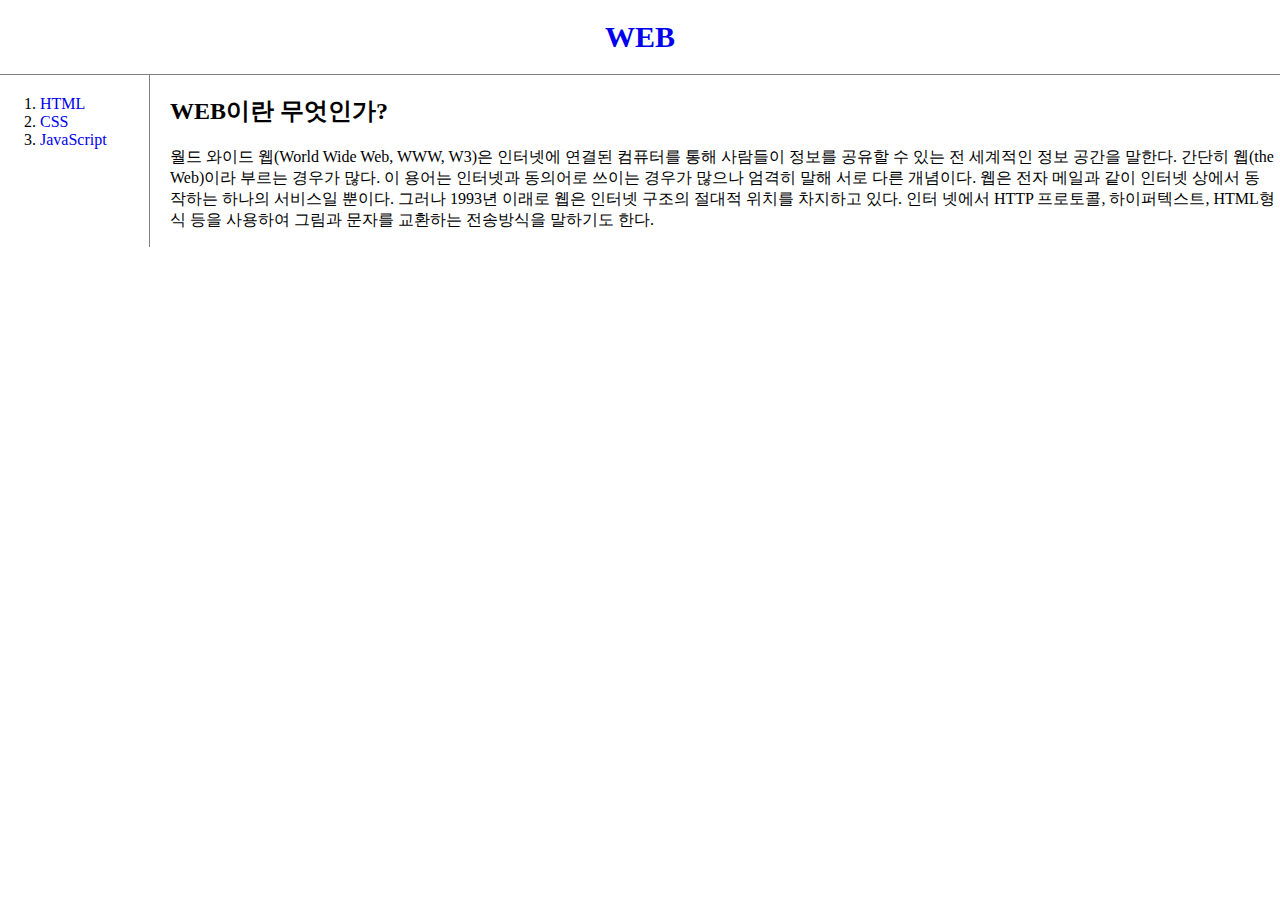
<file: index.html>
<!DOCTYPE HTML>
<html>
  <head>
    <title>WEB1 - Welcome</title>
    <meta charset="utf-8">
    <link rel="stylesheet" href="style.css">
  </head>

  <body>
    <h1><a href="index.html">WEB</a></h1>
    <div id="grid">
      <div id="col1">
        <ol>
          <li><a href="1.html">HTML</a></li>
          <li><a href="2.html">CSS</a></li>
          <li><a href="3.html">JavaScript</a></li>
        </ol>
      </div>

      <div id="article">
        <h2>WEB이란 무엇인가?</h2>

        <p>월드 와이드 웹(World Wide Web, WWW, W3)은 인터넷에 연결된 컴퓨터를 통해 사람들이 정보를 공유할
          수 있는 전 세계적인 정보 공간을 말한다. 간단히 웹(the Web)이라 부르는 경우가 많다. 이 용어는 인터넷과
           동의어로 쓰이는 경우가 많으나 엄격히 말해 서로 다른 개념이다. 웹은 전자 메일과 같이 인터넷 상에서 동
           작하는 하나의 서비스일 뿐이다. 그러나 1993년 이래로 웹은 인터넷 구조의 절대적 위치를 차지하고 있다. 인터
           넷에서 HTTP 프로토콜, 하이퍼텍스트, HTML형식 등을 사용하여 그림과 문자를 교환하는 전송방식을 말하기도 한다.</p>
     </div>
   </div>
  </body>
</html>
</file>
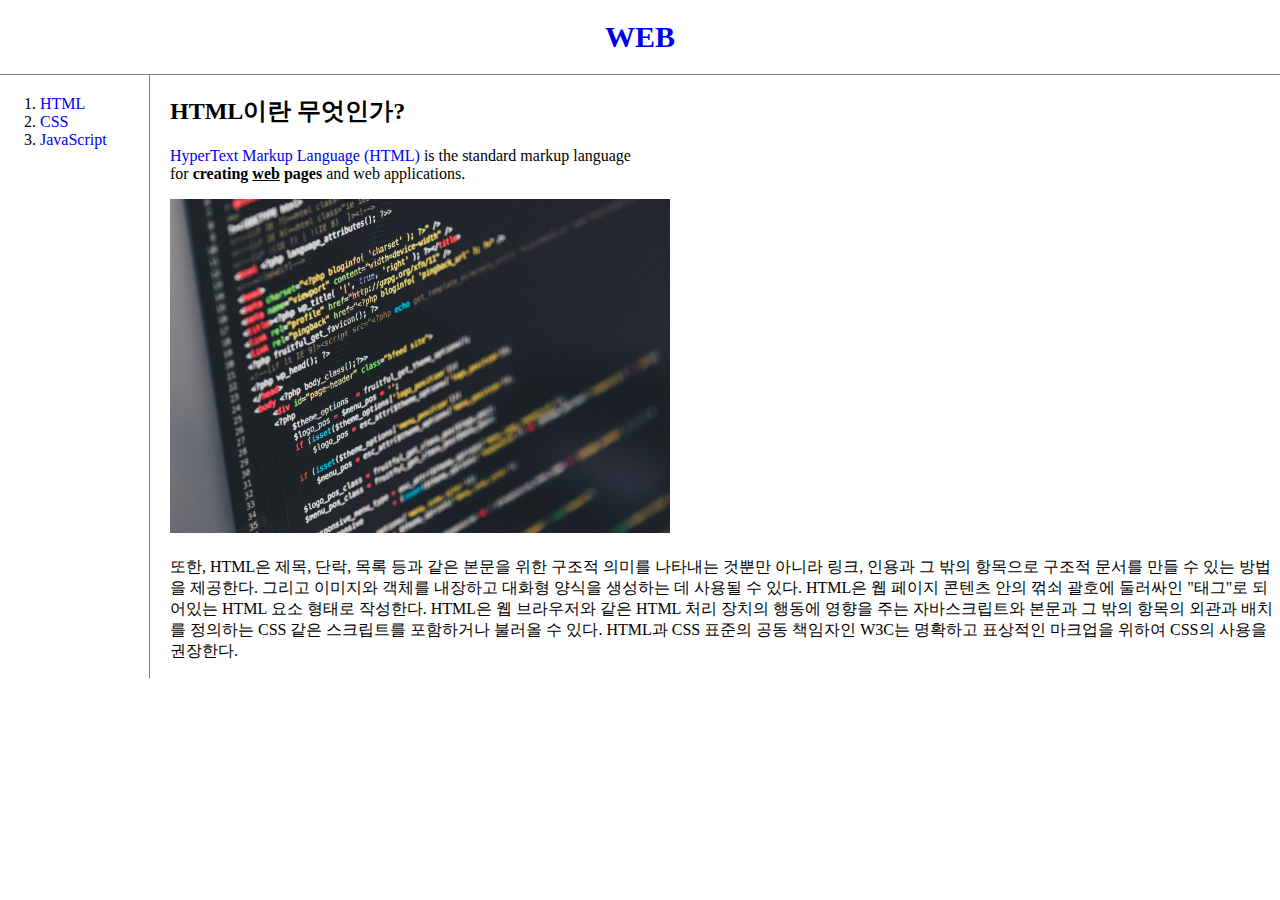
<file: 1.html>
<!DOCTYPE HTML>
<html>
  <head>
    <title>WEB1 - HTML</title>
    <meta charset="utf-8">
    <link rel="stylesheet" href="style.css">
  </head>

  <body>
    <h1><a href="index.html">WEB</a></h1>
    <div id="grid">
      <div id="col1">
        <ol>
          <li><a href="1.html">HTML</a></li>
          <li><a href="2.html">CSS</a></li>
          <li><a href="3.html">JavaScript</a></li>
        </ol>
      </div>
    <div id="article">
      <h2>HTML이란 무엇인가?</h2>

      <p><a href="https://www.w3.org/TR/html5/" target="_blank" title="HTML5 specification">HyperText Markup Language (HTML)</a> is the standard markup language <br>
      <!-- html은 줄바꿈에 영향을 주지 않음 -->
      for <strong>creating <u>web</u> pages</strong> and web applications. </p>
      <img src="photo1.jpg" width="500px">
      <p style="margin-top:20px;">또한, HTML은 제목, 단락, 목록 등과 같은 본문을
      <!-- css를 이용해서 html의 margin이라는 속성을 쓰는 것 -->
      위한 구조적 의미를 나타내는 것뿐만 아니라 링크, 인용과 그 밖의 항목으로 구조적 문서를 만들 수 있는 방법을 제공한다.
      그리고 이미지와 객체를 내장하고 대화형 양식을 생성하는 데 사용될 수 있다. HTML은 웹 페이지 콘텐츠 안의 꺾쇠 괄호에
      둘러싸인 "태그"로 되어있는 HTML 요소 형태로 작성한다. HTML은 웹 브라우저와 같은 HTML 처리 장치의 행동에 영향을 주는
      자바스크립트와 본문과 그 밖의 항목의 외관과 배치를 정의하는 CSS 같은 스크립트를 포함하거나 불러올 수 있다.
      HTML과 CSS 표준의 공동 책임자인 W3C는 명확하고 표상적인 마크업을 위하여 CSS의 사용을 권장한다.</p>
        </div>
    </div>
  </body>
</html>

<!-- 1. html파일 생성 및 깃허브 연동하기 : 현재 '1'이라는 이름의 html파일을 만들었고,
아래와 같이 그냥 텍스트를 입력하면 페이지에 글씨가 써짐(hello world)-->
<!-- html은 웹페이지, 웹페이지가 여러개 모인 것이 웹사이트, 웹 사이트는 웹 브라우저에서 연다. -->
<!-- hello world -->

<!-- 6. 기본 문법과 태그 -->
<!-- 1.텍스트를 브라우저에 표시하기 -->
<!-- tag : html의 문법 // 열린태그와 닫힌태그로 구분하는데 답힌태그는 /를 붙인다.-->

<!-- 7.혁명적인 변화 -->
<!-- <<h1>W3C</h1>
<<h1>This is heading 1</h1>
<<h2>This is heading 2</h2>
<<h3>This is heading 3</h3> -->
<!-- h는 html에서 제목을 나타내는 태그임 -->

<!-- 12. 부모 자식과 목록 -->
<!-- 태그 중에 하나의 태그가 하나의 태그를 포함하고 있는 경우가 있음. <A><B></B></A> 이런 경우, A태그를 부모 태그 B태그를 자식태그라고 한다.
그 중에 부모가 있는 곳에 항상 자식태그가 있는 태그가 몇가지 있음. 그중 하나가 목차-->
<!-- 목차 만들기 -->
<!-- ul이 부모태그, li가 자식태그. li태그는 어디서부터 어디가지가 연관된 항목인지 구분하기 위한 부모태그가 필요함.
그러므로 li태그는 반드시 부모태그가 필요하고, li태크는 반드시 자식 태그가 필요함. -->
<!-- ul => ol로 변경해줌 : 번호를 저절로 매겨줌
공통적으로 들어가는 l은 list의 의미(o는 ordered, u는 unordered) -->
<!-- 조금 응용하면 테이블만들기도 가능(테이블 만들기도 ) -->
<!-- <table>
  <tr>
    <td>head</td>
    <td>98.1%</td>
  </tr>
  <tr>
    <td>body</td>
    <td>97.9%</td>
  </tr>
  <tr>
    <td>html</td>
    <td>97.9%</td>
  </tr>
</table> -->

<!-- 13. 문서의 구조와 슈퍼스타들
1. title : 웹 페이지의 제목을 함.
2. meta : 웹 브라우저에게  이 웹 페이지를 어떤 방식으로 열라고 지시할 때 사용(ex UTF-8)
3. head : 본문의 제목이 무엇인지 설명
4. body : 본문을 묶는 태그
5. html : 최고위층 태그. head랑 body를 감쌀 수 있음.(html태그 위에 관용적으로 이 문서에는 HTML이 담겨있다는 뜻에서 <!DOCTYPE HTML>을 적음
-->

<!-- 14. HTML 태그의 제왕
<a> : 링크를 의미하는 태그, 링크를 걸고싶은 곳에 <a>로 감사주면 됨. -> href : hyper text의 h에 reference를 붙여서 참조 사이트를 알려줄 수 있음.
링크 : HTML의 hyper text가 바로 링크를 의미함. -> 링크를 이용해서 웹페이지와 웹페이지를 연결해줌
만약 링크를 새탭에서 열리게 만들고 싶으면 <a>에서 속성을 바꿔주면 됨. -> target속성을 추가하여 target="_blank"
클릭전에 툴팁처럼 무엇인가를 알려주고 싶으면, title 추가 -->

<!-- 15. 웹 사이트 완성 -->
</file>
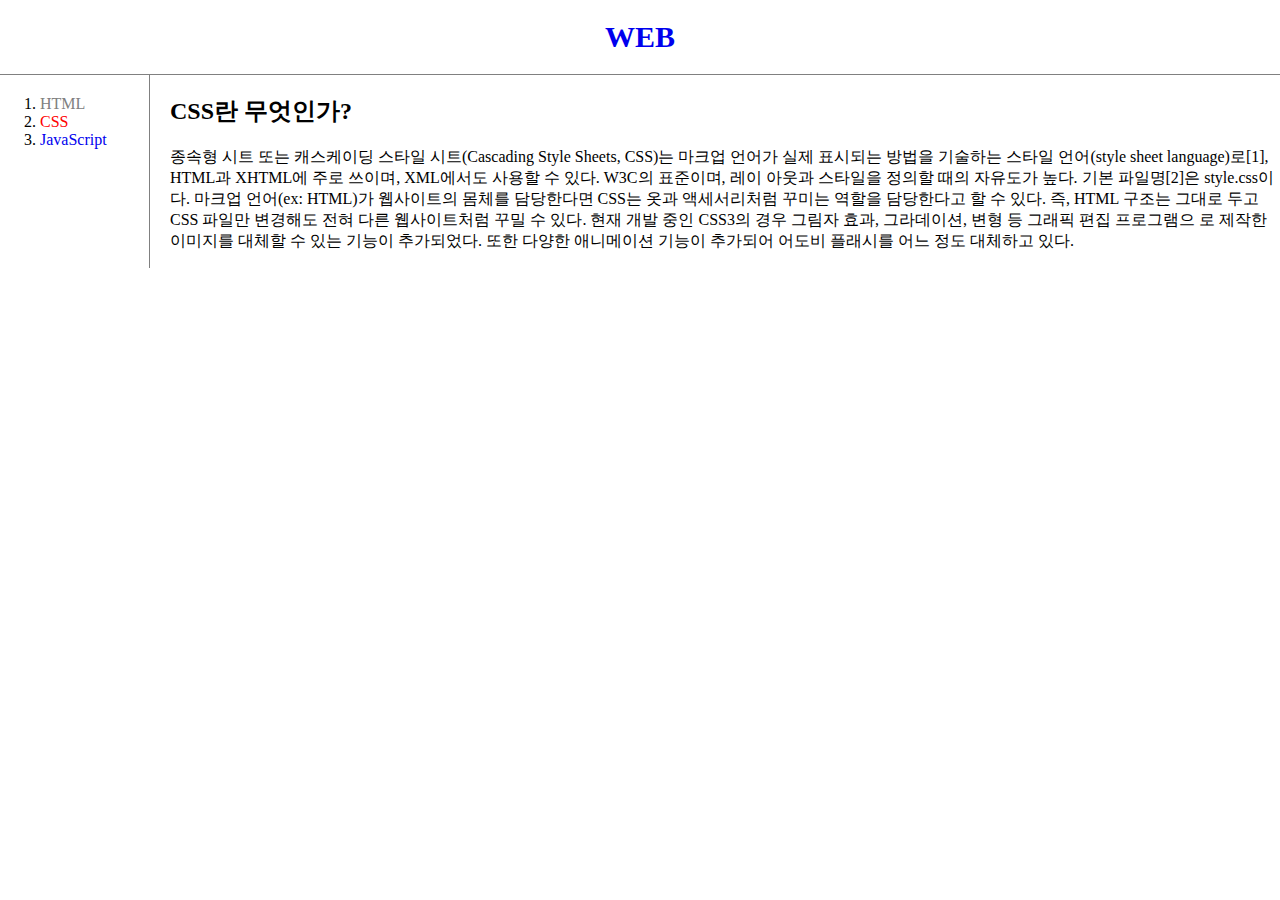
<file: 2.html>
<!DOCTYPE HTML>
<html>
  <head>
    <title>WEB1 - CSS</title>
    <meta charset="utf-8">
    <!-- link태그는 이 웹페이지가 어던 CSS파일과 연결돼 있는지 알려주는 것. -->
    <link rel="stylesheet" href="style.css">
    <!-- <style>
    /* 여기 안은 CSS */
    /* a 태그에 대해서 라는 뜻의 a  : 선택자 (selector)*/
      body {
        margin:0;
      }
      a {
        /* declaration : 선언을 한다. */
        /* color : 속성(Property) , black : value */
        color: black;
        text-decoration: none;
        /* 링크에 밑줄 없애기  */
      }
      h1 {
        font-size: 30px;
        text-align: center;
        border-bottom: 1px solid gray;
        margin:0;
        padding:20px;
        /* padding-bottom: 20px; */
      }
      #grid ol {
        /* border-right: 1px solid gray; */
        width:100px;
        margin:0;
        /* padding:20px; */
        padding-left: 40px;
        padding-top: 20px;
      }
      #active {
        color: red;
      }
      .saw {
        color: gray;
      }
      #grid {
        display: grid;
        grid-template-columns: 150px 1fr;
      }
      #article {
        padding-left: 20px;
      }
      #col1 {
        border-right: 1px solid gray;
      }
      /* margin은 서로 겹친다.
      h2 {
        margin: 0;
      } */
      @media (max-width: 800px) {
        #grid {
          display: block;
          /* display: grid;
          grid-template-columns: auto;
          grid-template-rows: 1fr 3fr;
          간단하게 block처리도 되지만 아예 그리드 구조를 바꿔도 가능  */
        }
        #col1 {
          border: 0px;
        }
      }

    </style> -->

  </head>

  <body>
    <h1><a href="index.html">WEB</a></h1>
    <div id="grid">
      <div id="col1">
        <ol>
          <li><a href="1.html" class="saw">HTML</a></li>
          <li><a href="2.html" class="saw"  id="active">CSS</a></li>
          <li><a href="3.html">JavaScript</a></li>
        </ol>
      </div>

    <!-- <h1><a href="index.html"><font color="red"> WEB</font></a></h1>
    <ol>
      <li><a href="1.html"><font color="red">HTML</font></a></li>
      <li><a href="2.html"><font color="red">CSS</font></a></li>
      <li><a href="3.html"><font color="red">JavaScript</font></a></li>
    </ol> -->

      <div id="article">
        <h2>CSS란 무엇인가?</h2>

        <p>종속형 시트 또는 캐스케이딩 스타일 시트(Cascading Style Sheets, CSS)는 마크업 언어가 실제 표시되는 방법을 기술하는
          스타일 언어(style sheet language)로[1], HTML과 XHTML에 주로 쓰이며, XML에서도 사용할 수 있다. W3C의 표준이며, 레이
          아웃과 스타일을 정의할 때의 자유도가 높다. 기본 파일명[2]은 style.css이다. 마크업 언어(ex: HTML)가 웹사이트의 몸체를
          담당한다면 CSS는 옷과 액세서리처럼 꾸미는 역할을 담당한다고 할 수 있다. 즉, HTML 구조는 그대로 두고 CSS 파일만 변경해도
          전혀 다른 웹사이트처럼 꾸밀 수 있다. 현재 개발 중인 CSS3의 경우 그림자 효과, 그라데이션, 변형 등 그래픽 편집 프로그램으
          로 제작한 이미지를 대체할 수 있는 기능이 추가되었다. 또한 다양한 애니메이션 기능이 추가되어 어도비 플래시를 어느 정도 대체하고 있다.</p>
      </div>
    </div>
  </body>
</html>


<!-- CSS 3장
CSS : 웹 페이지를 디자인하는 것으로, HTML을 이용해서 디자인하는 것보다 폭발적인 효과를 낼 수 있음.
+ 위 코드를 보면 다지인과 관련된 코드는 모두 style태그 안에 갇혀있음. 이 말은 즉, HTML은 너무나도 중요하기 때문에 HTML은 정보 전달에만 전념할 수 있도록
HTML에게서 디자인에 대한 기능을 빼앗아 온 것이 바로 CSS.

<style> </style> : 웹브라우저는 기본적으로 코드를 HTML이라고 판단. 따라서 HTML언어로 CSS코드를 사용할테니 CSS 문법에 따라 해석하라고 말해야함.
그 중 하나가 바로 <style>. 이것은 HTML문법이면선 style 태크의 안쪽 내용은 CSS로 처리하라는 의미를 지님.  -->

<!-- CSS 4장+5장 기본 문법 & 혁명적 변화
CSS를 사용하기 위해서는 CSS가 어디부터 어디까지 인지 알려줘야 함. -> 태그와 속성(태그 안에 속성을 이용)을 이용한다.
a태그 안에 style 이란 속성을 이용해서 구현 : 속성의 값을 CSS문법에 따라 해석.->style속성은 HTML속성으로 반드시 값으로 CSS효과가 들어온다고 약속돼 있음.
<style> 태그는 누구에게 지정할지 설명할 수 없기 때문에 (대상) { }과 같은 코드가 더 필요함.
-> 이러한 코드를 누구에게 효과를 줄지 선택한다는 의미로 selector라고 부름.
text-decoration : 텍스트를 꾸미는 장시긍ㄹ 넣는 속성. none이면 모든 텍스트 꾸미기가 사라짐.
 -->

 <!-- 7장 CSS 선택자의 기본
태그 내에 클래스 속성을 만들어서 그 클래스인 태그만 디자인이 가능하다.
다만 앞에 . 을 붙여줘야 그 class값으로 찾을 수 있다. ex) .saw .active
클래스라고 하는 속성의 값은 여러 개의 값이 올 수 있고, 띄어쓰기로 구분함.
이렇게 여러 개의 선택자를 통해 하나의 태그를 공동으로 제어할 수 있다는 말 : <a>태그는 두 개의 클래스에 영향을 받음
하지만 style태그 안에서 선언되는 순서에 따라 적용되는 것이 달라짐. saw가 먼저 선언되었기 때문에, css가 빨간색이 됨.
그래서 우선순위를 두는데 바로 ID선택자. (#을 앞에 붙임)
영향력 : ID선택자 > class선택자 > 태그선택
id선택자는 우선순위가 높은 대신 단 한번만 쓰는 것을 권장함.   -->
</file>
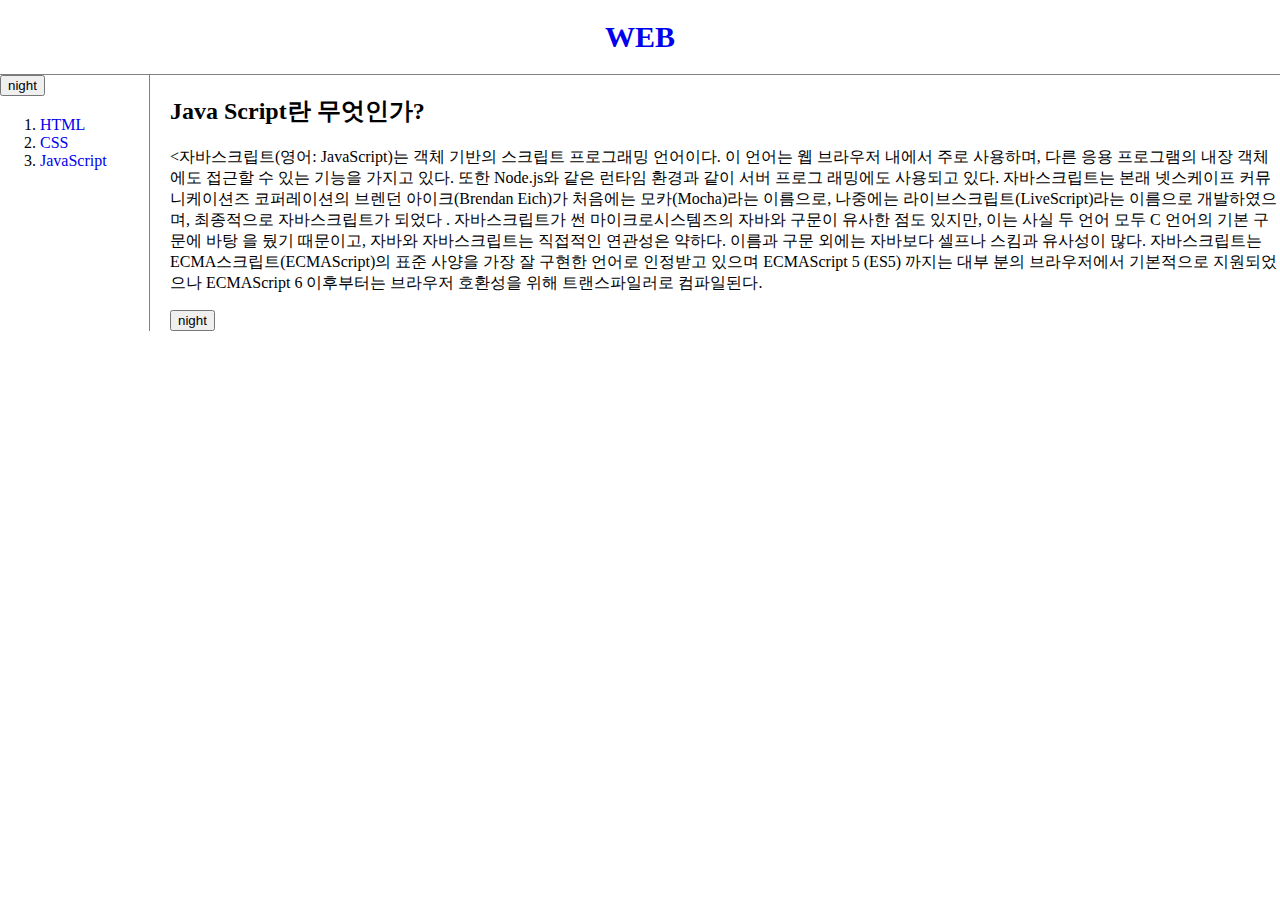
<file: 3.html>
<!DOCTYPE HTML>
<html>
  <head>
    <title>WEB1 - JS</title>
    <meta charset="utf-8">
    <link rel="stylesheet" href="style.css">
    <script>
      //객체에 소속된 변수를 프로퍼티라고 하고, 객체에 소속된 함수를 메서드라고 한다.
      var Body = {
        // "target" : document.querySelector('body'),
        setBackgroundColor : function(color) {
          document.querySelector('body').style.backgroundColor=color;
        },
        setColor : function(color) {
          document.querySelector('body').style.color=color;
        }
      }
      var Links = {
        setColor : function(value) {
          // var:변수 중복선언 허용(에러발생 X) , 함수레벨 스코프, 변수 hoisting
          //let : 변수 중복 선언 금지, 블록레벨 스코프, 변수 hoisting이 발생하지 않는 것처럼 동작
          let arr = document.querySelectorAll('a');
          var index = 0;
          while(index<arr.length) {
            if (value === 'night') {
              arr[index].style.color = 'powderblue';
            }
            else {
              arr[index].style.color = 'blue';
            }
            index = index+1;
          }
        }
      }
      function dayNightHandler(self, btnId) {
        var target = document.querySelector('body');
        // 이벤트 안에서 this는 이벤트가 소속된 태그를 가리키도록 약속됨.
        //따라서 함수안에서는 this대신 self를, 함수를 사용하는 곳에서는 this를 이용해야함.
         if(self.value === 'night') {
           Body.setBackgroundColor('black');
           Body.setColor('white');
           // target.style.backgroundColor='black';
           // target.style.color='white';
           // setColor(self.value);
           Links.setColor(self.value);
           self.value = 'day';
           document.querySelector(btnId).value = 'day';
           // let arr = document.querySelectorAll('a');
           // var index=0;
           // while (index<arr.length) {
           //   arr[index].style.color='powderblue';
           //   index = index+1;
           // }
         }
         else {
           Body.setBackgroundColor('white');
           Body.setColor('black');
           // target.style.backgroundColor='white';
           // target.style.color='black';
           Links.setColor(self.value);
           // setColor(self.value);
           self.value = 'night';
           document.querySelector(btnId).value = 'night';
         }
      }
    </script>
  </head>

  <body>
    <h1><a href="index.html">WEB</a></h1>
    <div id="grid">
      <div id="col1">
        <!-- <input type="button" value="day" onclick="
          document.querySelector('body').style.backgroundColor='white';
          document.querySelector('body').style.color='black';
        "> -->
        <input id="btn1" type="button" value="night" onclick="
          dayNightHandler(this, '#btn2');
        ">
        <ol>
          <li><a href="1.html">HTML</a></li>
          <li><a href="2.html">CSS</a></li>
          <li><a href="3.html">JavaScript</a></li>
        </ol>
      </div>

      <div id="article">
        <h2>Java Script란 무엇인가?</h2>

        <p>&lt;자바스크립트(영어: JavaScript)는 객체 기반의 스크립트 프로그래밍 언어이다. 이 언어는 웹 브라우저 내에서 주로 사용하며,
          다른 응용 프로그램의 내장 객체에도 접근할 수 있는 기능을 가지고 있다. 또한 Node.js와 같은 런타임 환경과 같이 서버 프로그
          래밍에도 사용되고 있다. 자바스크립트는 본래 넷스케이프 커뮤니케이션즈 코퍼레이션의 브렌던 아이크(Brendan Eich)가 처음에는
           모카(Mocha)라는 이름으로, 나중에는 라이브스크립트(LiveScript)라는 이름으로 개발하였으며, 최종적으로 자바스크립트가 되었다
           . 자바스크립트가 썬 마이크로시스템즈의 자바와 구문이 유사한 점도 있지만, 이는 사실 두 언어 모두 C 언어의 기본 구문에 바탕
           을 뒀기 때문이고, 자바와 자바스크립트는 직접적인 연관성은 약하다. 이름과 구문 외에는 자바보다 셀프나 스킴과 유사성이 많다.
           자바스크립트는 ECMA스크립트(ECMAScript)의 표준 사양을 가장 잘 구현한 언어로 인정받고 있으며 ECMAScript 5 (ES5) 까지는 대부
           분의 브라우저에서 기본적으로 지원되었으나 ECMAScript 6 이후부터는 브라우저 호환성을 위해 트랜스파일러로 컴파일된다.</p>
           <input id="btn2" type="button" value="night" onclick="
             dayNightHandler(this, '#btn1');
           ">
       </div>
     </div>
  </body>
</html>

<!-- JS : 제어할 태그 선택하기
배경색을 바꾸기 위해서는 body태그를 선택해야함. -->

<!-- 조건문 : 조건에 따라 다른 순서의 기능들이 실행되게 하는 것
day와 night의 버튼이 두개인 것을 하나의 버튼으로 만들고 싶다. : 두가지 상태를 가지는 스위치
boolean
1. === : 왼쪽과 오른쪽의 값이 같은지 판단
2. 문자열로 <를 출력하기 위해서는 &lt;(less than 이라는 뜻)로 적어야함 -->

<!-- 변수를 설정해주고, this를 이용해서 중복을 줄여준다. -->

<!-- js의 array는 java에서 list라고 생각하면 될거 같음.
js array를 만들 때, var 변수명 = [1,2]이런 식으로 만들고/ push를 통해 추가할 수 있으며, -->
</file>
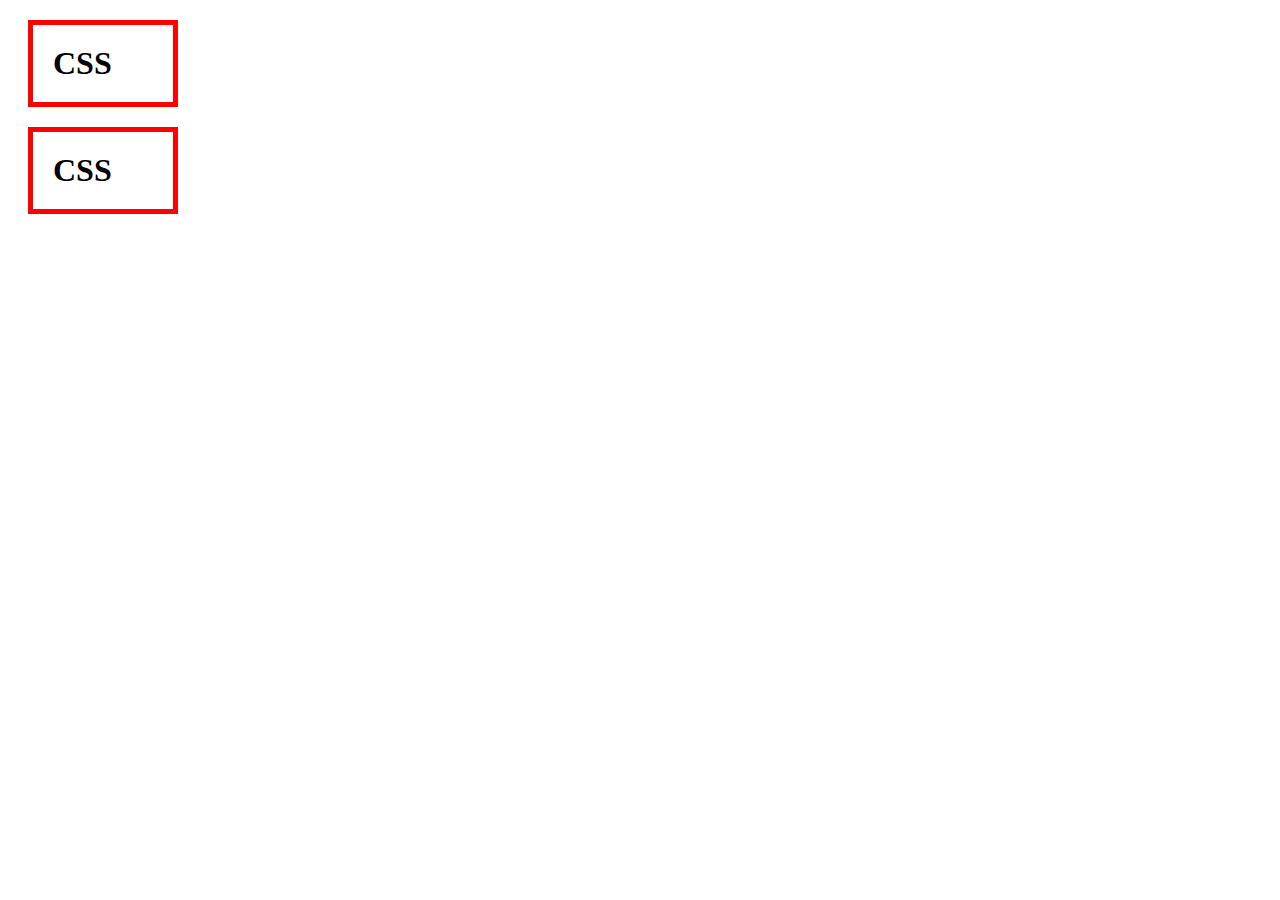
<file: box.html>
<!DOCTYPE html>
<html>
  <head>
    <meta charset="utf-8">
    <title>box model</title>
    <style>
      h1, a {
        /* display: hidden; */
        /* visibility:hidden; */
        border: 5px solid red;
        /* 역시 다음과 같이 중복제거가 가능함.
        border-width:5px;
        border-color:red;
        border-style:solid; */
        padding:20px;
        margin:20px;
        display:block;
        width:100px;
      }
      /* 중복제거가 가능함 */
      /* a {
        border-width:5px;
        border-color:red;
        border-style:solid;
      } */
    </style>
  </head>
  <body>
    <h1>CSS</h1>
    <h1>CSS</h1>
    <!-- <p>Cascading Style Sheets (<a href="https://ko.wikipedia.org/wiki/CSS">CSS</a>) is a stylesheet language used to
    describe the presentation of a document written in HTML or XML (including XML
     dialects such as SVG, MathML or XHTML). CSS describes how elements should be
      rendered on screen, on paper, in speech, or on other media.</p> -->
  </body>
</html>

<!-- 8장 박스 모델
<h1>태그는 화면 전체를 쓰고 줄바꿈 역시 됨. 하지만 <a>태그는 그렇지 않음.
이 크기를 짐작하기 위해서 태그의 테두리를 그릴 수 있음. 테두리의 두께 : width, 스타일 : 점선(dashed 등등)인지 실선(solid)인지
html에 있는 여러 태그들ㅇ느 태그의 성격과 일반적인 쓰임에 따라 화면 전체를 쓰는게 편한것과 자신의 크기만큼의 부피를 갖는 게 편한 것이
있기 때문에 두가지로 나뉜다.
화면 전체를 쓰는 태그 : block level element(블록 레벨 엘리먼트)
 -> 하지만 블록이여도 인라인만큼 크기를 쓰게 만들 수 있음. display라는 속성을 이용해서 display: inline
자기 자신의 콘텐츠 크기만큼 쓰는 태그 : inline element(인라인 엘리먼트)
콘텐츠와 테두리의 여백을 두고 싶으면 : padding
연결된 테두리 사이의 간격 margin  -->
</file>
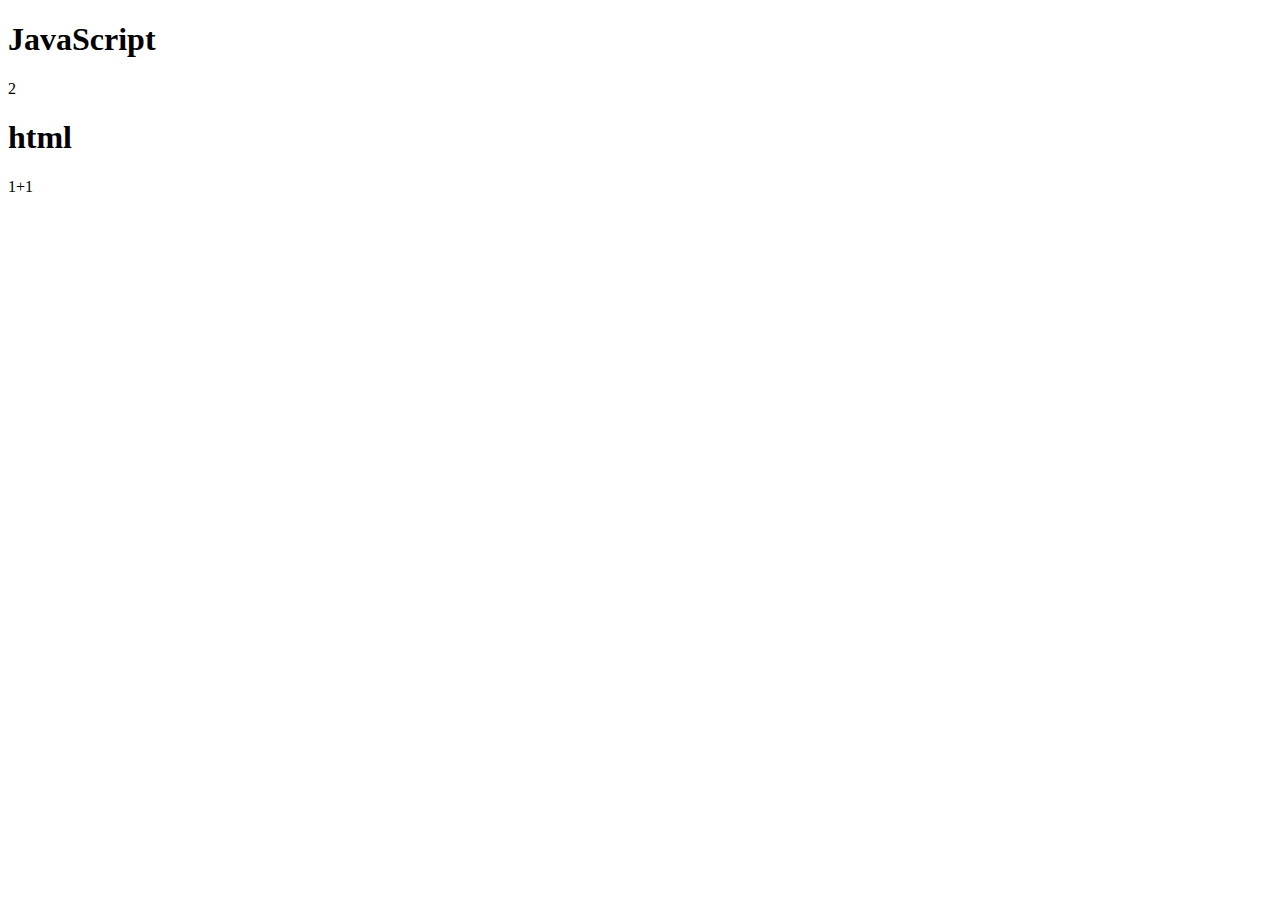
<file: ex1.html>
<!DOCTYPE html>
<html>
  <head>
    <meta charset="utf-8">
    <title></title>
  </head>
  <body>
    <h1>JavaScript</h1>
    <script type="text/javascript">
      document.write(1+1);
    </script>
    <h1>html</h1>
    1+1
  </body>
</html>

<!-- java script 3장 HTML과 JS의 만남: <script>태그
자바스크립트는 html위에서 동작하는 언어. CSS와 같이 JS코드가 시작된다는 사실을 HTML에 알려줘야함.
그때 사용하는 태그가 바로 script태그임.
JS는 동적인 언어임. html는 1+1을 쓰면 영원히 1+1이 나옴. 하지만 js는 2가 나옴. -->
</file>
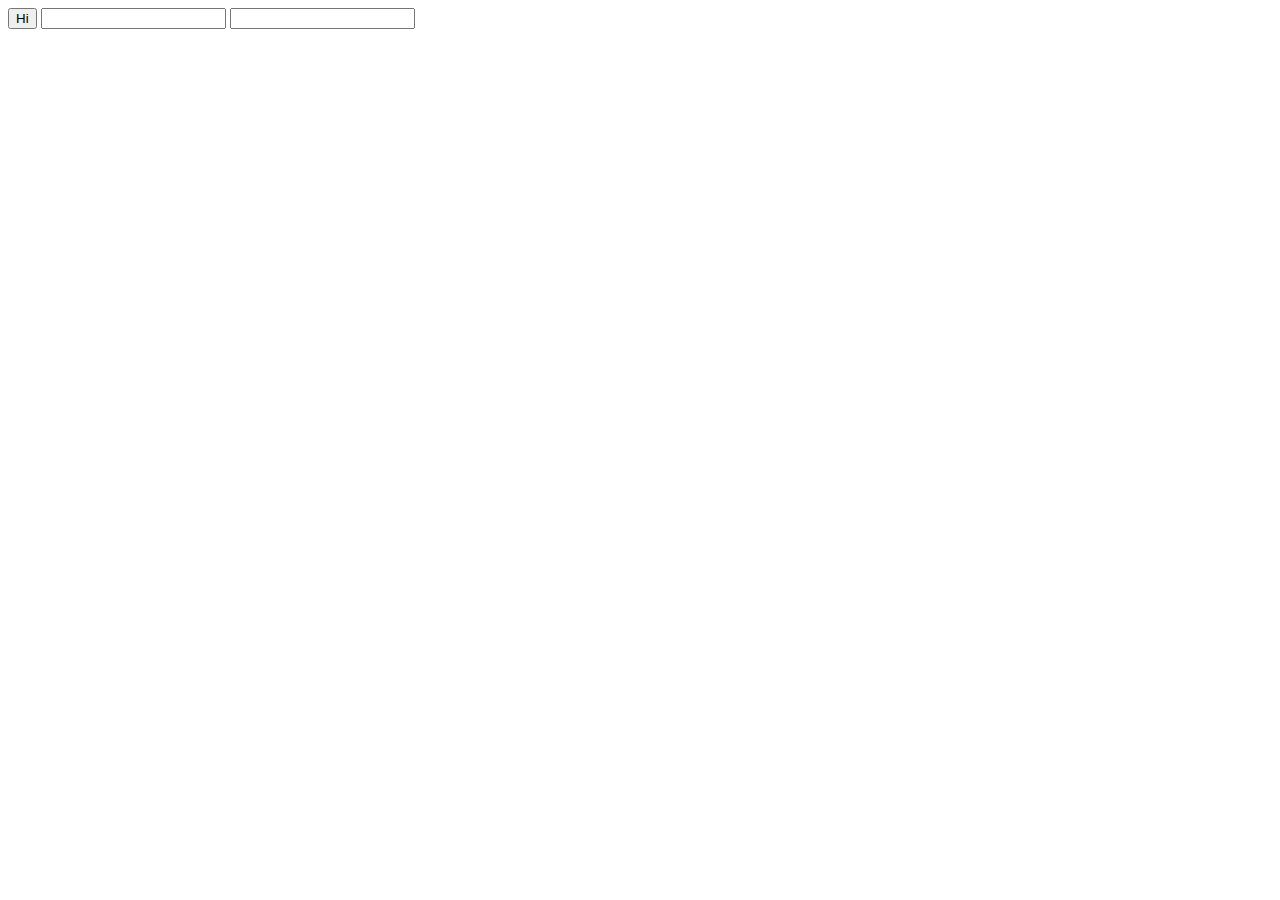
<file: ex2.html>
<!DOCTYPE html>
<html lang="en" dir="ltr">
  <head>
    <meta charset="utf-8">
    <title></title>
  </head>
  <body>
    <input type="button" value="Hi" onclick="alert('hi')">
    <!-- 이렇게 작성하면 텍스트 상자를 생성함. -->
    <input type="text" onchange="alert('changed')"/>
    <input type="text" onkeydown="alert('key down!')"/>
  </body>
</html>

<!-- 이벤트
input 태그 : 타입에 버튼을 넣으면 버튼이 되고 , 버튼에 글자를 넣고 싶으면 value라는 속성을 이용
버튼에서 버튼을 눌렀을 때, 효과를 나타내기 위해서 onclick속성을 이용
onclick속성은 값으로 자바스크립트 코드가 와야. 경고창을 띄우는 JS코드가 바로 alert
event : 웹브라우저에서 일어나는 일들을 이벤트라고 함.
어떤 이벤트가 일어났을 때 어떠한 자바스크립트 코드를 실행하게 하는 것이 onclick이라는 .
웹 브라우저에서 일어날 수 있는 이벤트 중 중요한거 몇개가 있음
1.button
2.text : 글자를 입력할 수 있음. 글자를 입력하면 내용이 변화하는데 그걸 체크하는 이벤트도 있음
onchange 속성 : ABC를 입력하고 마우스 커서를 바깥쪽으로 빼서 클릭하면 웹브라우저가 onchange이벤트를 실행 시킴
 -->
</file>
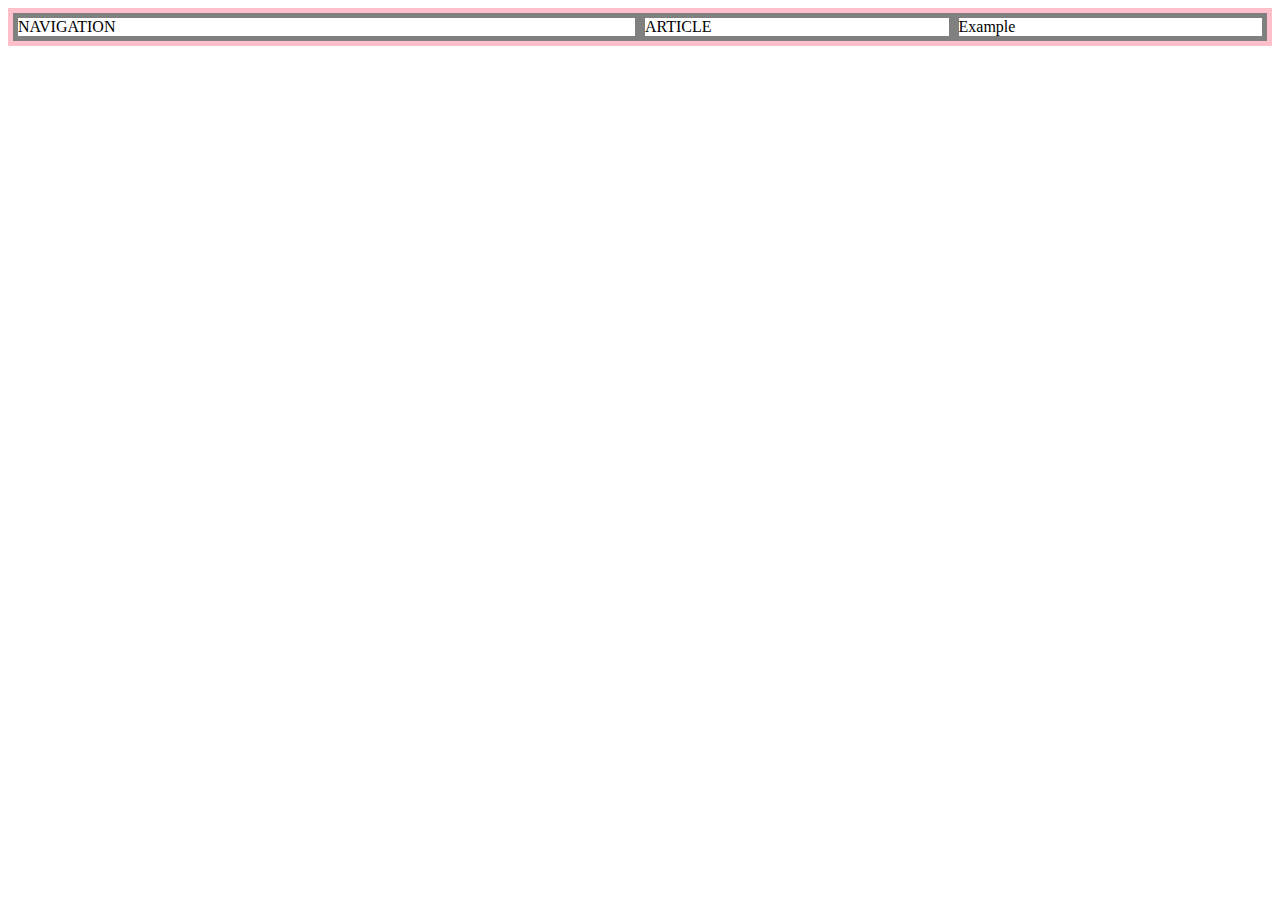
<file: grid.html>
<!DOCTYPE html>
<html>
  <head>
    <meta charset="utf-8">
    <title></title>
    <style>
      div {
        border: 5px solid gray;
      }
      #grid {
        border: 5px solid pink;
        display: grid;
        /* 그리드템플릿을 column으로 바꾸겠다는 것 */
        grid-template-columns: 2fr 1fr 1fr;
      }
    </style>
  </head>

  <body>
    <div id="grid">
      <div>NAVIGATION</div>
      <div>ARTICLE</div>
      <div>Example</div>
    </div>
  </body>
</html>

<!-- 10장 그리드 소개
디자인이란 목적을 위해 어떤 의미도 없는 태그를 사용해야할 때가 있음 -> <div>태그로 division의 약자
div태그는 기본적으로 block level element이기 때문에 줄바꿈이 됨.
div와 똑같은 목적으로 고안된 태그가 있는데 바로 <span>태그
<span>태그는 inline 엘리멘트임. 따라서 목적에 맞게 사용하면 됨.

display를 grid로 만들고, grid-template-colums를 이용해서 첫번째 칼럼은 150px만큼 갖고, 두번째 갈럼이 나머지 공간을 쓴다는 속성을 추가
150px를 1fr로 바꾸면 두 칼럼이 똑같아짐. fr은 비율이고, px는 일정한 크기.   -->
</file>
<file: style.css>
body {
  margin:0;
}
a {
  /* color: black; */
  text-decoration: none;
}
h1 {
  font-size: 30px;
  text-align: center;
  border-bottom: 1px solid gray;
  margin:0;
  padding:20px;
}
#grid ol {
  width:100px;
  margin:0;
  padding-left: 40px;
  padding-top: 20px;
}
#active {
  color: red;
}
.saw {
  color: gray;
}
#grid {
  display: grid;
  grid-template-columns: 150px 1fr;
}
#article {
  padding-left: 20px;
}
#col1 {
  border-right: 1px solid gray;
}
@media (max-width: 800px) {
  #grid {
    display: block;
  }
  #col1 {
    border: 0px;
  }
}
</file>
